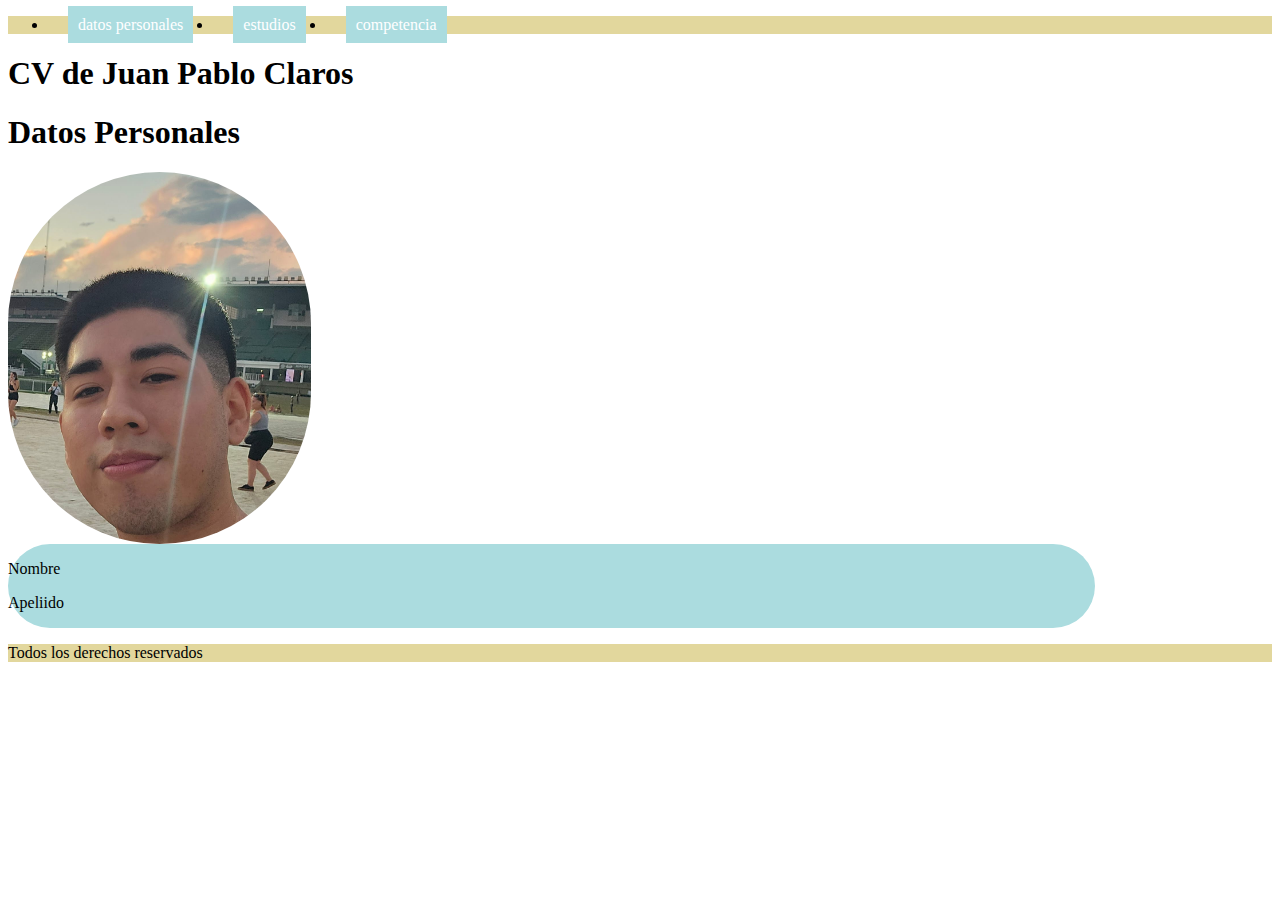
<file: index.html>
<!DOCTYPE html>
<html lang="en">
<head>
    <meta charset="UTF-8">
    <meta http-equiv="X-UA-Compatible" content="IE=edge">
    <meta name="viewport" content="width=device-width, initial-scale=1.0">
    <title>Curriculum vitae</title>
    <link rel="stylesheet" href="estilo.css">
</head>
<body>
  <header>
    <nav>
      <ul class="barrasuperior">
        <li><a href="index.html">datos personales</a></li>
        <li> <a href="estudios.html">estudios</a></li>
        <li><a href="competencias.html">competencia</a></li>
        
      </ul>
    </nav>
    <h1>CV de Juan Pablo Claros</h1> 
  </header> 
  <main>
  <H1> Datos Personales </H1>
    <div class= "contenedorfototexto"> 
      <img class="foto" src="WhatsApp Image 2023-04-25 at 20.09.11.jpeg" alt="foto Juan">
        <div class="contenedortexto">
            <p class="texto1">Nombre</p>
            <p class="texto2">Apeliido</p>
        </div>
      
  </div>
  </main>
  <footer>
  <p class="estilorojo">Todos los derechos reservados</p>
  
  </footer>
</body>
</html>
</file>
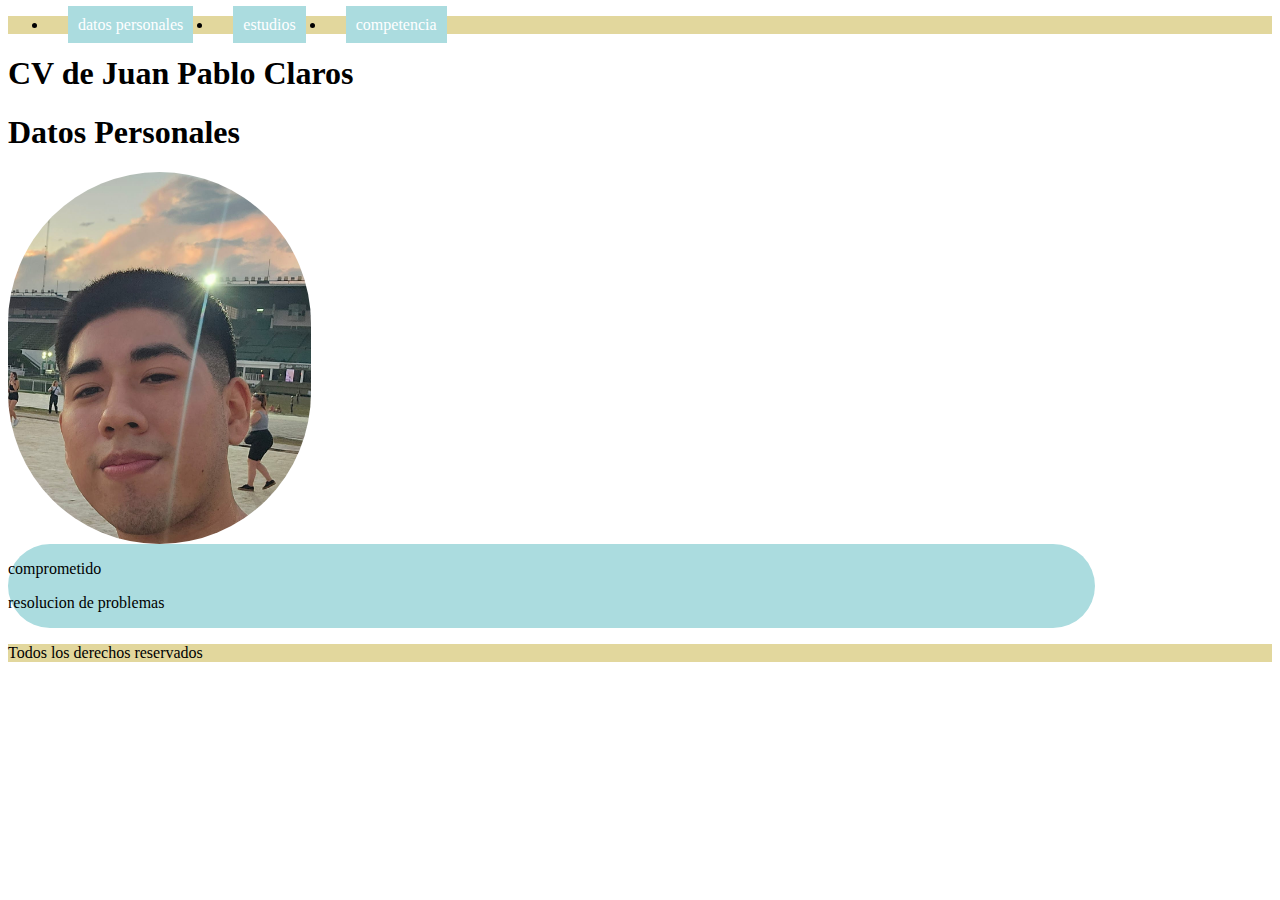
<file: competencias.html>
<!DOCTYPE html>
<html lang="en">
<head>
    <meta charset="UTF-8">
    <meta http-equiv="X-UA-Compatible" content="IE=edge">
    <meta name="viewport" content="width=device-width, initial-scale=1.0">
    <title>Curriculum vitae</title>
    <link rel="stylesheet" href="estilo.css">
</head>
<body>
  <header>
    <nav>
      <ul>
        <li><a href="index.html">datos personales</a></li>
        <li> <a href="estudios.html">estudios</a></li>
        <li><a href="competencias.html">competencia</a></li>
        
      </ul>
    </nav>
    <h1>CV de Juan Pablo Claros</h1> 
  </header> 
  <main>
  <H1> Datos Personales </H1>
    <div class= "contenedorfototexto"> 
      <img class="foto" src="WhatsApp Image 2023-04-25 at 20.09.11.jpeg" alt="foto Juan">
        <div class="contenedortexto">
            <p class="texto1">comprometido</p>
            <p class="texto2">resolucion de problemas</p>
        </div>
      
  </div>
  </main>
  <footer>
  <p class="estilorojo">Todos los derechos reservados</p>
  
  </footer>
</body>
</html>
</file>
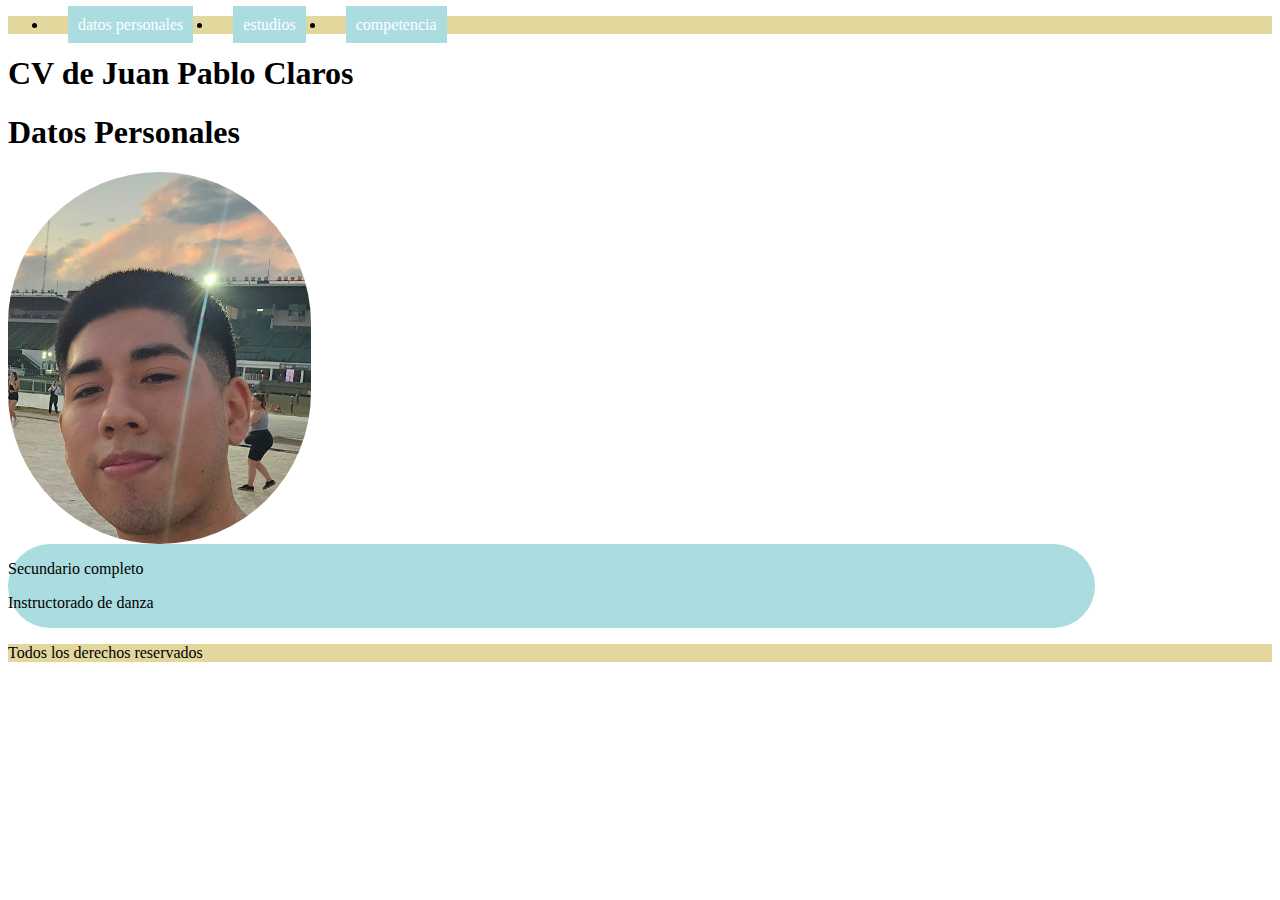
<file: estudios.html>
<!DOCTYPE html>
<html lang="en">
<head>
    <meta charset="UTF-8">
    <meta http-equiv="X-UA-Compatible" content="IE=edge">
    <meta name="viewport" content="width=device-width, initial-scale=1.0">
    <title>Curriculum vitae</title>
    <link rel="stylesheet" href="estilo.css">
</head>
<body>
  <header>
    <nav>
      <ul>
        <li><a href="index.html">datos personales</a></li>
        <li> <a href="estudios.html">estudios</a></li>
        <li><a href="competencias.html">competencia</a></li>
        
      </ul>
    </nav>
    <h1>CV de Juan Pablo Claros</h1> 
  </header> 
  <main>
  <H1> Datos Personales </H1>
    <div class= "contenedorfototexto"> 
      <img class="foto" src="WhatsApp Image 2023-04-25 at 20.09.11.jpeg" alt="foto Juan">
        <div class="contenedortexto">
            <p class="texto1">Secundario completo</p>
            <p class="texto2">Instructorado de danza</p>
        </div>
      
  </div>
  </main>
  <footer>
  <p class="estilorojo">Todos los derechos reservados</p>
  
  </footer>
</body>
</html>
</file>
<file: pruebas.html>
<!DOCTYPE html>
<html lang="en">
<head>
    <meta charset="UTF-8">
    <meta http-equiv="X-UA-Compatible" content="IE=edge">
    <meta name="viewport" content="width=device-width, initial-scale=1.0">
    <title>Document</title>
<style>
.colorboton1{
    color: black;
    background-color: yellow;
    width: 100px;
    height: 50px;
    margin: 20px;
}
.colorboton2{
    color: black;
    background-color: red;
    width: 100px;
    height: 50px;
    margin: 20px;
}
.colorboton3{
    color: black;
    background-color: blue;
    width: 100px;
    height: 50px;
    margin: 20px;
}
.contenedorcajas{
    border: solid 2px;
    background-color: grey;
}

</style>

</head>
<body>
    <div class="contenedorcajas">
        <div class="colorboton1"></div>
        <div class="colorboton2"></div>
        <div class="colorboton3"></div>
    </div>
</body>
</html>
</file>
<file: estilo.css>
body{
    background-color: white;
}
h1{

    font-family: Arial, Helvetica, sans-serif
    margin 30px;
}

.foto{
    border-radius: 388.5px;
    width: 303px;
    height: 372px;
}
nav{
    background: #E2D79D;
}

nav ul{
    display: flex;
}


ul li a{
    width: 408px;
    height: 111px;
    background: #ABDCDF;
    margin: 20px;
    padding: 10px;
}

ul li a{
    color: white;
    text-decoration: none;
}
footer{
    background: #E2D79D;
    bottom: 0;
}
.contenedorfototexto{
    display: flex;
    flex-wrap: wrap;
}
.contenedortexto{
    width: 1087px;
    background-color:  #ABDCDF;
    border-radius: 52px;
    font-size: medium;

}

.texto1{
    font-size: 1em;
}
.texto2{
    font-size: 1em;
}
.barrasuperior{
    flex-wrap: wrap;
}
</file>
